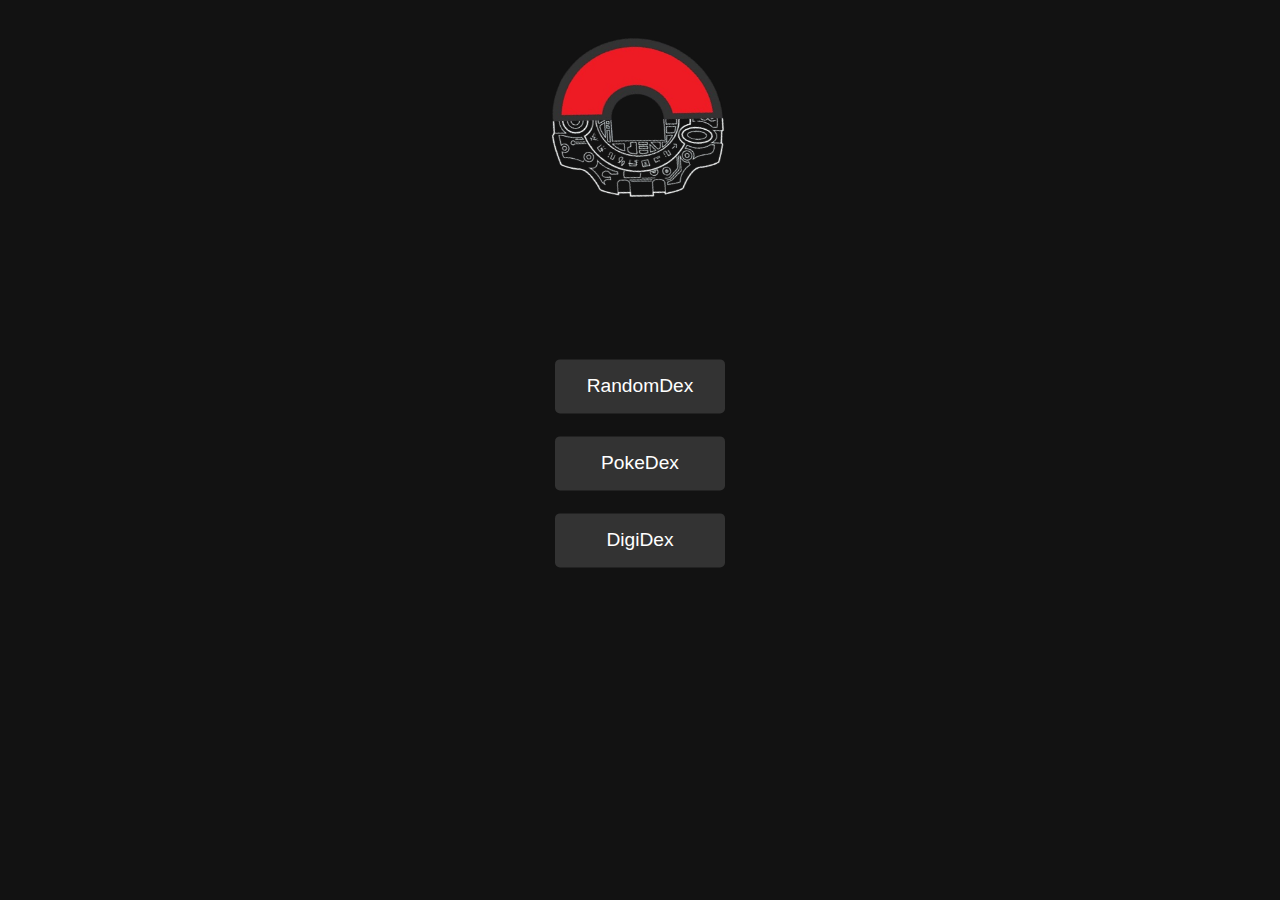
<file: index.html>
<!DOCTYPE html>
<html lang="en">
<head>
    <meta charset="UTF-8">
    <meta name="viewport" content="width=device-width, initial-scale=1.0">
    <link rel="stylesheet" href="css/index.css">
    <script src="js/index.js" defer></script>
    <title>Dex Selector</title>
</head>
<body>
    <img src="Img/Logo.png" alt="Logo" class="logo">
    <div class="container">
        <div class="button-container">
            <button class="button" onclick="openDex('random.html')">RandomDex</button>
            <button class="button" onclick="openDex('pokemon.html')">PokeDex</button>
            <button class="button" onclick="openDex('digimon.html')">DigiDex</button>
        </div>
    </div>
</body>
</html>
</file>
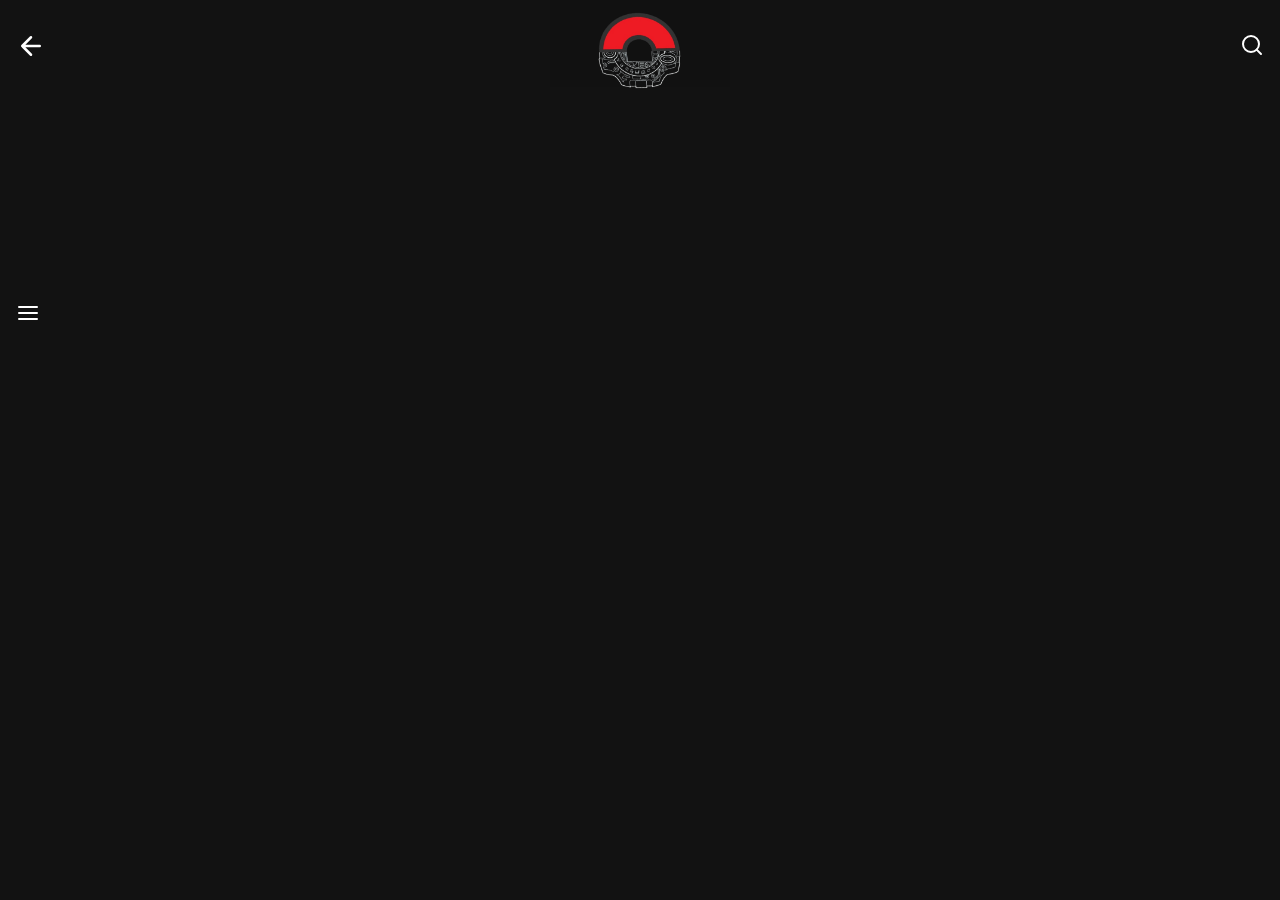
<file: random.html>
<!DOCTYPE html>
<html lang="es">
<head>
    <meta charset="utf-8" />
    <meta name="viewport" content="width=device-width, initial-scale=1.0">
    <link rel="stylesheet" href="css/stylesPD.css">
    <script src="js/scriptPD.js" defer></script>
    <title>RandomDex</title>
</head>
<body>
    <div class="header">
        <button id="backButton" class="back-button">
            <svg xmlns="http://www.w3.org/2000/svg" width="24" height="24" viewBox="0 0 24 24" fill="none" stroke="currentColor" stroke-width="2" stroke-linecap="round" stroke-linejoin="round">
                <path d="M19 12H5M12 19l-7-7 7-7" />
            </svg>
        </button>
        <button id="selectButton"></button>
        <button id="searchButton" class="icon-button">
            <svg id="searchIcon" xmlns="http://www.w3.org/2000/svg" viewBox="0 0 24 24" fill="none" stroke="currentColor" stroke-width="2" stroke-linecap="round" stroke-linejoin="round">
                <circle cx="11" cy="11" r="8"></circle>
                <line x1="21" y1="21" x2="16.65" y2="16.65"></line>
            </svg>
        </button>
    </div>
    <div class="full-screen-background" id="fullScreenBackground"></div>

    <button id="listButton" class="icon-button">
        <svg id="listIcon" xmlns="http://www.w3.org/2000/svg" viewBox="0 0 24 24" fill="none" stroke="currentColor" stroke-width="2" stroke-linecap="round" stroke-linejoin="round">
            <line x1="3" y1="12" x2="21" y2="12"></line>
            <line x1="3" y1="6" x2="21" y2="6"></line>
            <line x1="3" y1="18" x2="21" y2="18"></line>
        </svg>
    </button>

    <div id="listContainer">
        <div id="listItems"></div>
    </div>

    <div id="searchContainer">
        <input type="text" id="searchInput" placeholder="Buscar...">
        <div id="searchResults"></div>
    </div>

    <div id="content">
        <div id="infoContainer"></div>
    </div>
</body>
</html>
</file>
<file: css/index.css>
body {
    background-color: #121212;
    color: #ffffff;
    font-family: Arial, sans-serif;
    margin: 0;
    padding: 0;
    min-height: 100vh;
    display: flex;
    flex-direction: column;
    align-items: center;
}

.logo {
    max-width: 200px;
    margin-top: 2rem; /* Espacio superior para el logo */
}

.container {
    text-align: center;
    margin-top: auto;
    margin-bottom: auto;
    transform: translateY(-20%); /* Ajusta este valor para elevar los botones desde el centro */
}

.button-container {
    display: flex;
    flex-direction: column;
    gap: 1rem;
    margin-bottom: 3em;
    padding-bottom: 10px;
}

.button {
    background-color: #333;
    color: #ffffff;
    border: none;
    padding: 1rem 2rem;
    font-size: 1.2rem;
    cursor: pointer;
    border-radius: 5px;
    transition: background-color 0.3s ease;
    margin-bottom: 7px;
}

    .button:hover {
        background-color: rgba(255, 255, 255, 0.1);
    }
</file>
<file: css/stylesPD.css>
body {
    background-color: #121212;
    color: #ffffff;
    font-family: Arial, sans-serif;
    margin: 0;
    padding: 0;
    min-height: 100vh;
    display: flex;
    flex-direction: column;
    align-items: center;
}

.header {
    top: 0;
    left: 0;
    right: 0;
    display: flex;
    justify-content: center;
    align-items: center;
    padding: 10px;
    margin-bottom: -100px;
    background-color: rgba(18, 18, 18, 0.9);
}

#selectButton {
    width: 160px;
    height: 80px;
    background-image: url('../Img/LogoP.svg');
    background-size: contain;
    background-repeat: no-repeat;
    background-position: center;
    background-color: transparent;
    border: none;
    cursor: pointer;
    margin-bottom: -1em;
}

#listButton {
    position: fixed;
    top: 300px;
    left: 10px;
    background-color: transparent;
    border: none;
    cursor: pointer;
    z-index: 1001;
}

#listIcon {
    width: 24px;
    height: 24px;
    stroke: #ffffff;
}

#searchButton {
    position: fixed;
    top: 32px;
    right: 10px;
    background-color: transparent;
    border: none;
    cursor: pointer;
    z-index: 1001;
}

#searchIcon {
    width: 24px;
    height: 24px;
    stroke: #ffffff;
}

#listContainer {
    display: none;
    position: absolute;
    left: 3em;
    background-color: none;
    border-radius: 4px;
    z-index: 1001;
    padding: 10px;
    width: 300px;
}

#searchContainer {
    display: none;
    position: fixed;
    top: 25px; /* Alinea al nivel de la cabecera */
    right: 50px;
    border-radius: 4px;
    padding: 10px;
    z-index: 1001;
}

#searchInput {
    width: 200px;
    padding: 5px 0;
    background-color: transparent;
    color: #ffffff;
    border: none;
    border-bottom: 1px solid #ffffff;
    outline: none;
}

    #searchInput::placeholder {
        color: #aaaaaa;
    }

#searchResults {
    position: absolute;
    left: 0;
    right: 0;
    top: 100%;
    max-height: 200px;
    overflow-y: auto;
    background-color: rgba(18, 18, 18, 0.9);
    border-radius: 0 0 4px 4px;
    z-index: 1001;
}

#listItems, #searchResults {
    overflow-y: auto;
}

.list-item {
    margin-right: 8em;
}

.list-item, .search-result {
    padding: 10px 0;
    cursor: pointer;
    border-bottom: 1px solid #555;
    display: flex;
    align-items: center;
    justify-content: space-between;
    font-size: 16px;
    color: #ffffff;
}

    .list-item:hover, .search-result:hover {
        background-color: rgba(255, 255, 255, 0.1);
    }

    .list-item img {
        width: 5em;
        height: 5em;
        object-fit: cover;
        border-radius: 4px;
        margin-left: 10px;
    }

#content {
    display: none;
    width: 100%;
    max-width: 1200px;
    padding: 20px;
    box-sizing: border-box;
    margin-top: 100px;
}

#infoContainer {
    width: 100%;
    display: flex;
    flex-direction: column;
    align-items: center;
}

#itemName {
    width: 100%;
    text-align: center;
    margin-bottom: 20px;
    font-size: 30px;
    color: #ffffff;
}

.info-container {
    display: flex;
    align-items: center;
    justify-content: center;
    margin-bottom: 20px;
    width: 100%;
}

#itemNameAndImage {
    display: flex;
    flex-direction: column;
    align-items: center;
    width: 40%;
}

#mainImage {
    max-width: 76%;
    height: auto;
}

.info-details {
    display: flex;
    flex-direction: column;
    justify-content: flex-start;
    width: 36%;
    font-size: 18.72px;
}

    .info-details p {
        margin: 10px 0;
    }

.evolution-container {
    width: 100%;
    margin-top: 20px;
    text-align: center;
}

.evolution-title {
    text-align: center;
    margin-bottom: 10px;
}

.evolution-images {
    display: flex;
    flex-wrap: wrap;
    gap: 10px;
    justify-content: center;
    align-items: center;
}

    .evolution-images img {
        width: 100px;
        height: 100px;
        object-fit: cover;
        border: 2px solid transparent;
        border-radius: 8px;
        cursor: pointer;
    }

        .evolution-images img:hover {
            border-color: #ffffff;
        }

.evolution-arrow {
    font-size: 31.2px;
    color: #ffffff;
    margin: 0 10px;
}

.full-screen-background {
    position: fixed;
    top: 0;
    left: 0;
    width: 100%;
    height: 100%;
    backdrop-filter: blur(10px);
    background-color: rgba(0, 0, 0, 0.5);
    display: none;
    z-index: 1000;
}

#itemStats {
    width: 100%;
    border-collapse: collapse;
    margin-top: 10px;
}

    #itemStats td {
        padding: 5px;
        text-align: left;
    }

        #itemStats td:nth-child(even) {
            text-align: right;
        }

#itemFields {
    display: flex;
    flex-wrap: wrap;
    justify-content: center;
    gap: 10px;
    margin-top: 20px;
}

    #itemFields img {
        width: 50px;
        height: 50px;
        object-fit: contain;
    }

@media (max-width: 600px) {
    .info-container {
        flex-direction: column;
        align-items: center;
    }

    #itemNameAndImage, .info-details {
        width: 100%;
        text-align: center;
    }

    .info-details {
        margin-top: 20px;
    }
}

.back-button {
    position: fixed;
    top: 30px;
    left: 10px;
    background-color: transparent;
    border: none;
    cursor: pointer;
    z-index: 1002;
}

    .back-button svg {
        width: 30px;
        height: 30px;
        stroke: #ffffff;
    }

    .back-button:hover svg {
        stroke: #cccccc;
    }
</file>
